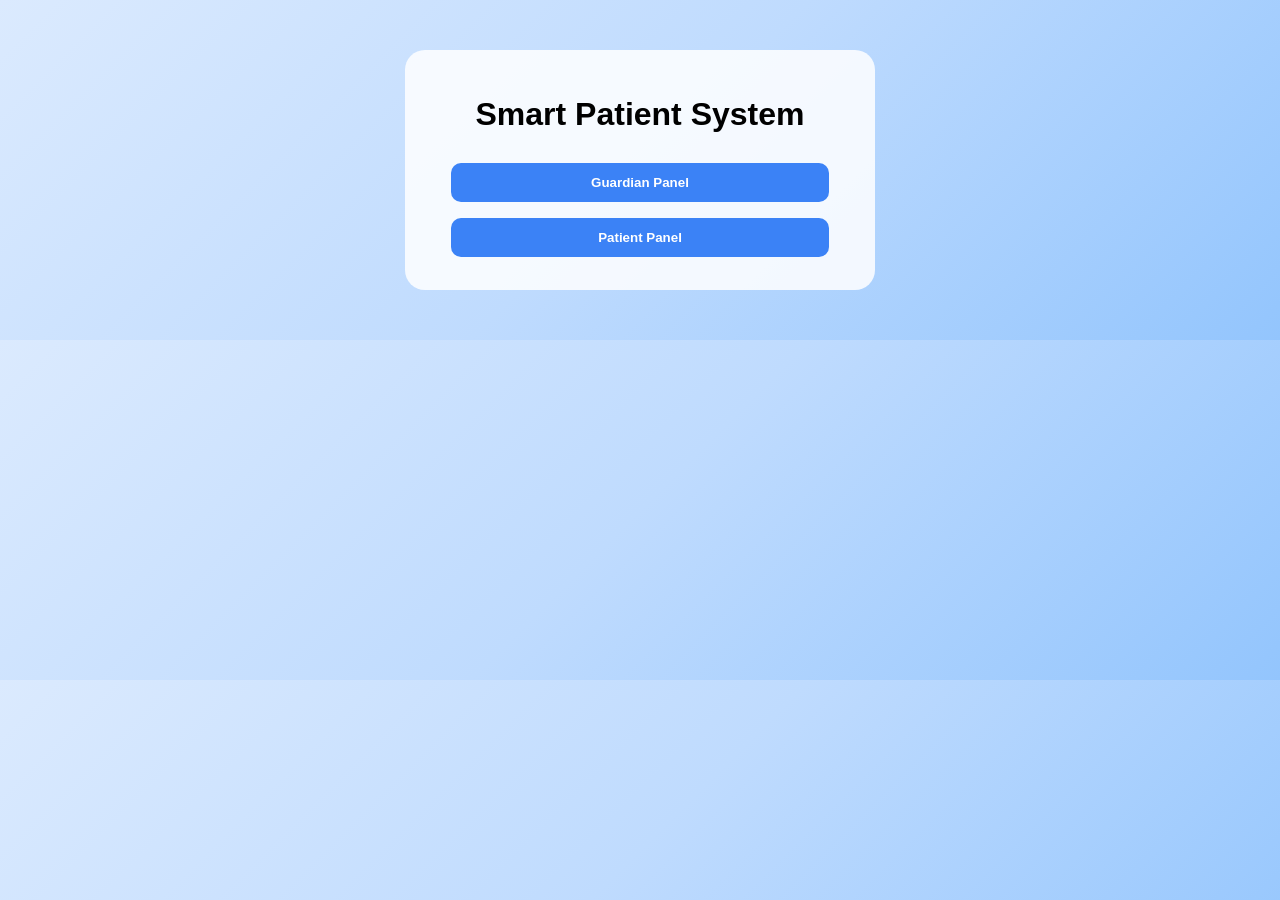
<file: index.html>
<!DOCTYPE html>
<html>
<head>
<title>Smart Patient System</title>
<link rel="stylesheet" href="style.css">
</head>
<body>

<div class="container">
<h1>Smart Patient System</h1>

<button onclick="location.href='guardian.html'">Guardian Panel</button>
<button onclick="location.href='patient.html'">Patient Panel</button>

</div>

</body>
</html>
</file>
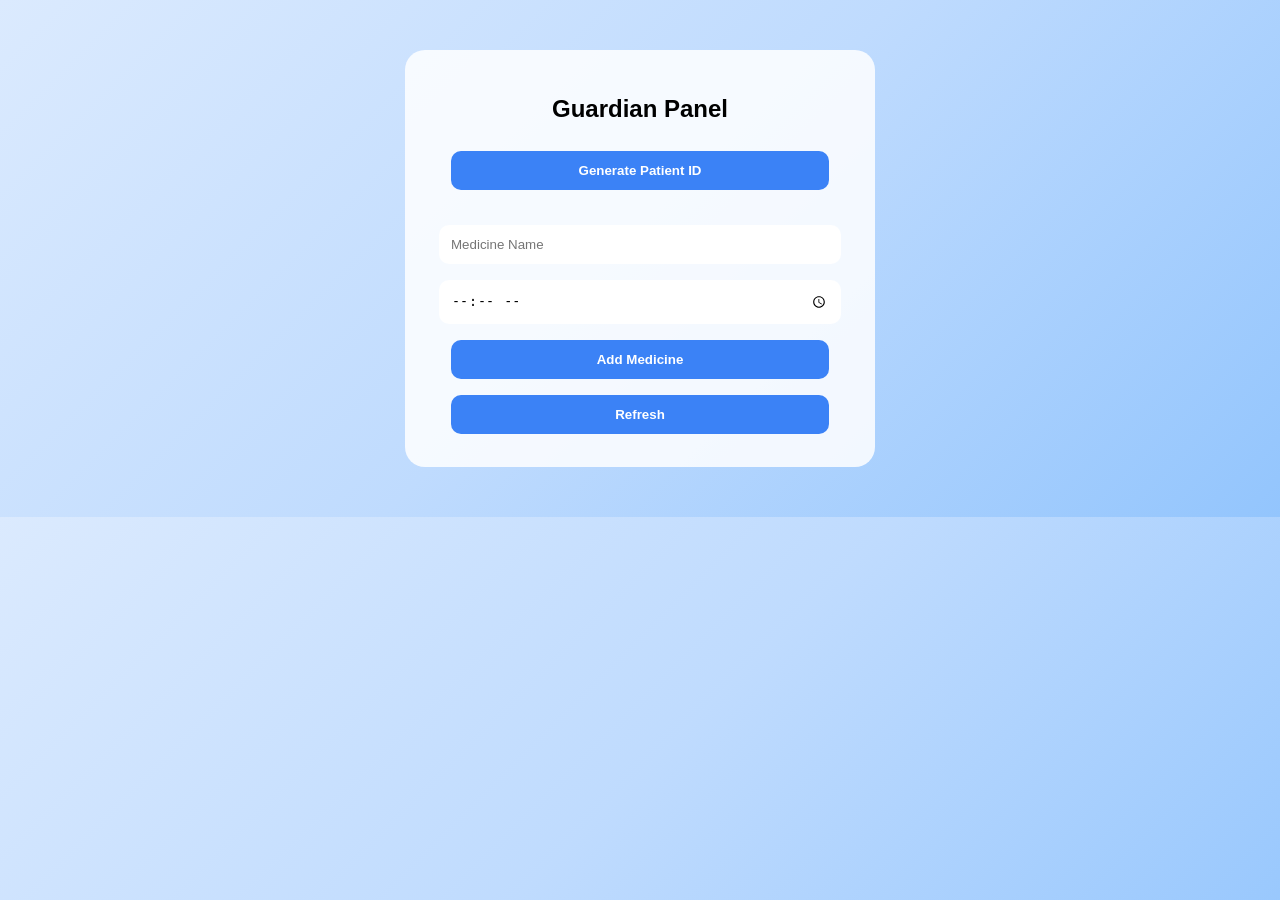
<file: guardian.html>
<!DOCTYPE html>
<html>
<head>
<title>Guardian</title>
<link rel="stylesheet" href="style.css">
</head>
<body>

<div class="container">
<h2>Guardian Panel</h2>

<button onclick="generateID()">Generate Patient ID</button>
<h3 id="showID"></h3>

<input id="medicine" placeholder="Medicine Name">
<input id="time" type="time">

<button onclick="addMedicine()">Add Medicine</button>
<button onclick="loadData()">Refresh</button>

<div id="weather"></div>
<div id="list"></div>

</div>

<script>

let currentID = "";

// Generate ID
function generateID(){
    currentID = "P" + Math.floor(Math.random()*10000);
    document.getElementById("showID").innerText = "Patient ID: " + currentID;
}

// Add medicine
function addMedicine(){
    if(currentID === ""){
        alert("Generate ID first!");
        return;
    }

    let med = document.getElementById("medicine").value;
    let time = document.getElementById("time").value;

    let data = JSON.parse(localStorage.getItem(currentID)) || [];

    data.push({med, time, taken:false});

    localStorage.setItem(currentID, JSON.stringify(data));

    loadData();
}

// Format time
function formatTime(t){
    let [h,m] = t.split(":");
    let hour = parseInt(h);
    let ampm = hour >= 12 ? "PM" : "AM";
    hour = hour % 12 || 12;
    return `${hour}:${m} ${ampm}`;
}

// Load data
function loadData(){
    let data = JSON.parse(localStorage.getItem(currentID)) || [];

    let list = document.getElementById("list");
    list.innerHTML = "";

    data.forEach(item=>{
        let div = document.createElement("div");
        div.className = "card";

        div.innerHTML = `
        ${item.med} at ${formatTime(item.time)}<br>
        <b>Status: ${item.taken ? "Taken ✅" : "Pending ❌"}</b>
        `;

        list.appendChild(div);
    });

    loadWeather();
}

// Weather
function loadWeather(){
    let loc = JSON.parse(localStorage.getItem(currentID+"_loc"));

    if(!loc){
        document.getElementById("weather").innerText =
        "Waiting for patient location...";
        return;
    }

    fetch(`https://api.open-meteo.com/v1/forecast?latitude=${loc.lat}&longitude=${loc.lon}&current=temperature_2m,relative_humidity_2m`)
    .then(res=>res.json())
    .then(data=>{
        document.getElementById("weather").innerHTML =
        `🌡️ Temp: ${data.current.temperature_2m}°C | 💧 Humidity: ${data.current.relative_humidity_2m}%`;
    });
}

</script>

</body>
</html>
</file>
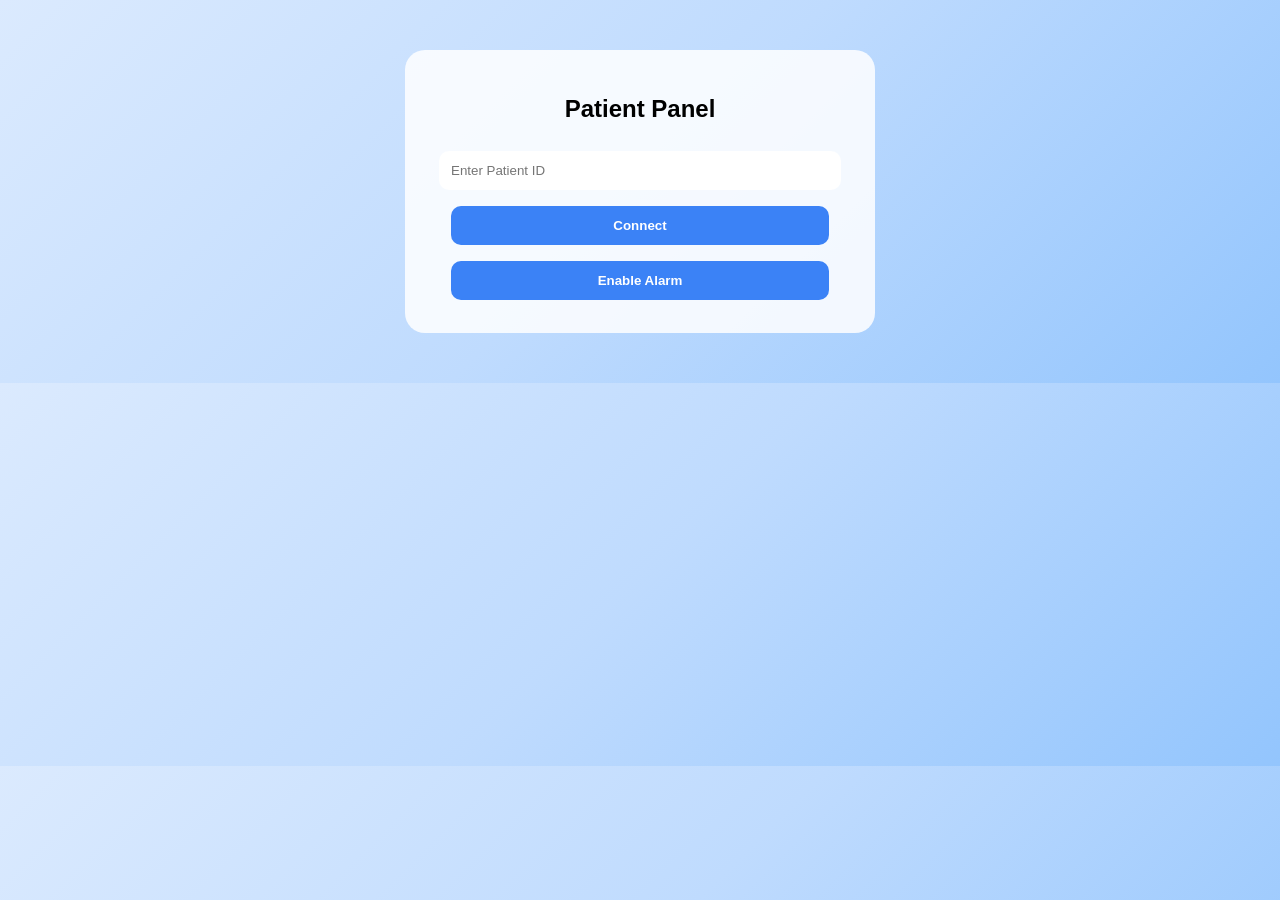
<file: patient.html>
<!DOCTYPE html>
<html>
<head>
<title>Patient</title>
<link rel="stylesheet" href="style.css">
</head>
<body>

<div class="container">
<h2>Patient Panel</h2>

<input id="pid" placeholder="Enter Patient ID">
<button onclick="connect()">Connect</button>
<button onclick="enableAlarm()">Enable Alarm</button>

<div id="data"></div>

</div>

<script>

let alarmEnabled = false;
let currentID = "";
let alarmInterval = null;

// Enable alarm
function enableAlarm(){
    alarmEnabled = true;
    alert("Alarm Enabled");
}

// Connect
function connect(){
    currentID = document.getElementById("pid").value;

    // Save patient location
    navigator.geolocation.getCurrentPosition(pos=>{
        let loc = {
            lat: pos.coords.latitude,
            lon: pos.coords.longitude
        };
        localStorage.setItem(currentID+"_loc", JSON.stringify(loc));
    });

    loadData();
}

// Format time
function formatTime(t){
    let [h,m] = t.split(":");
    let hour = parseInt(h);
    let ampm = hour >= 12 ? "PM" : "AM";
    hour = hour % 12 || 12;
    return `${hour}:${m} ${ampm}`;
}

// Load data
function loadData(){
    let data = JSON.parse(localStorage.getItem(currentID)) || [];
    let container = document.getElementById("data");
    container.innerHTML = "";

    data.forEach((item,index)=>{
        let div = document.createElement("div");
        div.className = "card";

        div.innerHTML = `
        ${item.med} at ${formatTime(item.time)}<br>
        <b>${item.taken ? "Taken ✅" : "Pending ❌"}</b>
        `;

        let btn = document.createElement("button");
        btn.innerText = "Mark Taken";

        btn.onclick = function(){
            data[index].taken = true;
            localStorage.setItem(currentID, JSON.stringify(data));

            stopAlarm();
            loadData();
        };

        div.appendChild(btn);
        container.appendChild(div);
    });

    startAlarm();
}

// Alarm loop
function startAlarm(){

    if(alarmInterval) clearInterval(alarmInterval);

    alarmInterval = setInterval(()=>{
        let data = JSON.parse(localStorage.getItem(currentID)) || [];
        let now = new Date().toTimeString().slice(0,5);

        data.forEach(item=>{
            if(item.time === now && !item.taken){
                triggerAlarm(item.med);
            }
        });

    },1000);
}

// Voice + repeat
function triggerAlarm(medName){

    if(!alarmEnabled) return;
    if(window.alarmRunning) return;

    window.alarmRunning = true;

    function repeat(){

        let data = JSON.parse(localStorage.getItem(currentID)) || [];
        let stillPending = data.some(i => !i.taken && i.med === medName);

        if(!stillPending){
            stopAlarm();
            return;
        }

        // Voice
        let speech = new SpeechSynthesisUtterance(
            `Please take your medicine ${medName}`
        );
        speech.rate = 0.9;

        window.speechSynthesis.speak(speech);

        // Red flash
        document.body.style.background = "red";
        setTimeout(()=>{ document.body.style.background=""; },300);

        setTimeout(repeat, 8000);
    }

    repeat();
}

// Stop alarm
function stopAlarm(){
    window.speechSynthesis.cancel();
    window.alarmRunning = false;
}

</script>

</body>
</html>
</file>
<file: style.css>
body {
    margin: 0;
    font-family: 'Segoe UI', sans-serif;
    background: linear-gradient(135deg, #dbeafe, #bfdbfe, #93c5fd);
}

.container {
    max-width: 420px;
    margin: 50px auto;
    background: rgba(255,255,255,0.85);
    padding: 25px;
    border-radius: 20px;
    text-align: center;
}

input, button {
    width: 90%;
    padding: 12px;
    margin: 8px 0;
    border-radius: 10px;
    border: none;
}

button {
    background: #3b82f6;
    color: white;
    font-weight: bold;
}

.card {
    background: #f1f5f9;
    padding: 10px;
    margin: 10px;
    border-radius: 10px;
}

.taken { color: green; }
.pending { color: red; }
</file>
